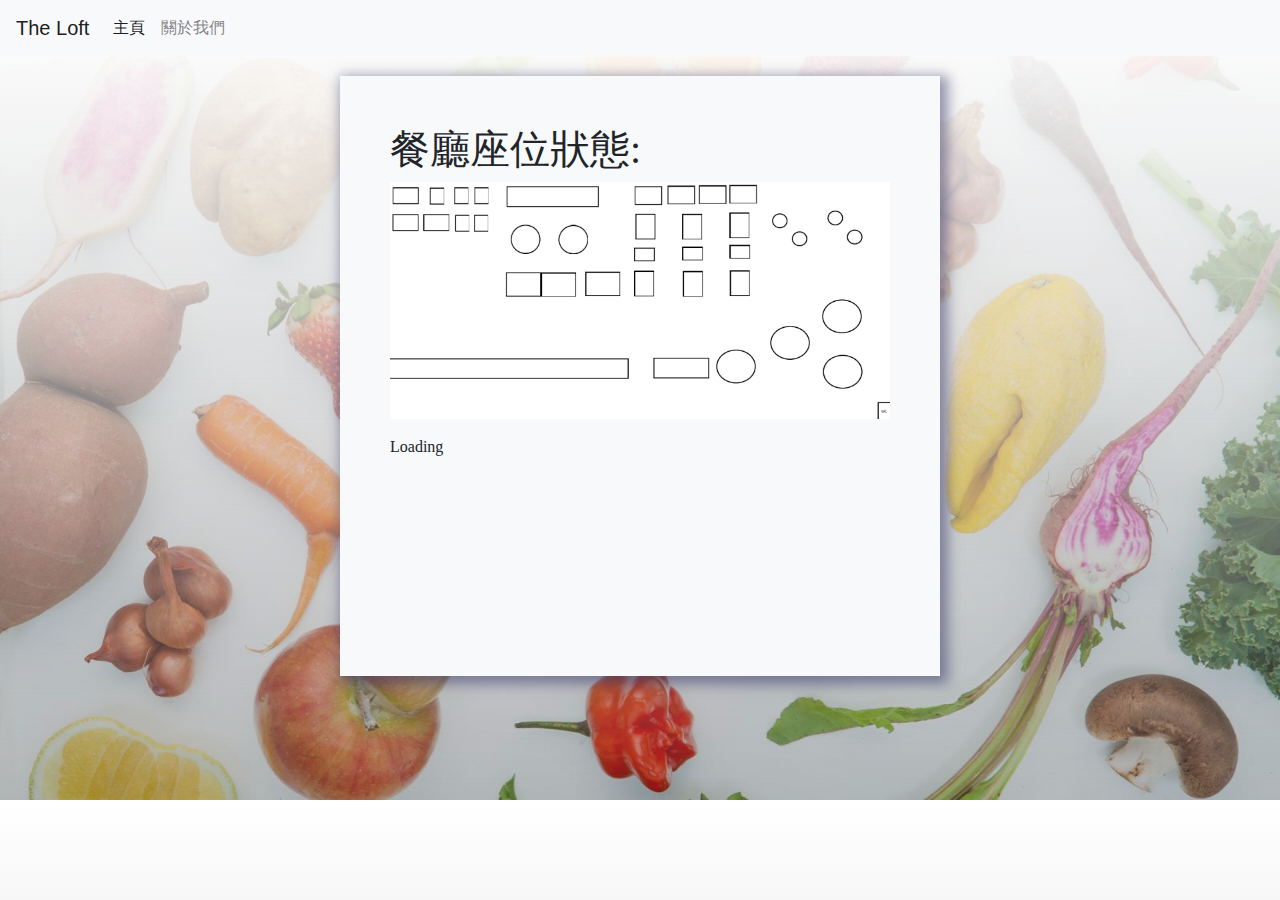
<file: index.html>
<!DOCTYPE html>
<html>
	
	<head>
		<title> The Loft 餐廳位置 </title>
		<link href="xiba.ico" rel="SHORTCUT ICON">
		<link rel="stylesheet" href="./style.css" />
        <meta charset="utf-8">
        <link
			rel="stylesheet"
			href="https://stackpath.bootstrapcdn.com/bootstrap/4.4.1/css/bootstrap.min.css"
			integrity="sha384-Vkoo8x4CGsO3+Hhxv8T/Q5PaXtkKtu6ug5TOeNV6gBiFeWPGFN9MuhOf23Q9Ifjh"
			crossorigin="anonymous"
        />
        <script src="https://ajax.googleapis.com/ajax/libs/jquery/1.10.2/jquery.min.js"></script>
	</head>


	<body>
        <nav class="navbar navbar-expand-lg navbar-light bg-light">
            <a class="navbar-brand" href="index.html">The Loft</a>
            <button class="navbar-toggler" type="button" data-toggle="collapse" data-target="#navbarNavAltMarkup" aria-controls="navbarNavAltMarkup" aria-expanded="false" aria-label="Toggle navigation">
              <span class="navbar-toggler-icon"></span>
            </button>
            <div class="collapse navbar-collapse" id="navbarNavAltMarkup">
              <div class="navbar-nav">
                <a class="nav-item nav-link active" href="index.html">主頁<span class="sr-only">(current)</span></a>
                <a class="nav-item nav-link" href="about.html">關於我們</a>
              </div>
            </div>
        </nav>
		<font face="微軟正黑體">
			<div id = "data">
				<h1> 餐廳座位狀態: </h1>
				<p id="wms"><img src="both are false.png" width = 100%/></p>
				
				<p id="TIME"> Loading </p>
			</div>
        </font>
        
		<script src="index.js"></script>

	</body>
</html>
</file>
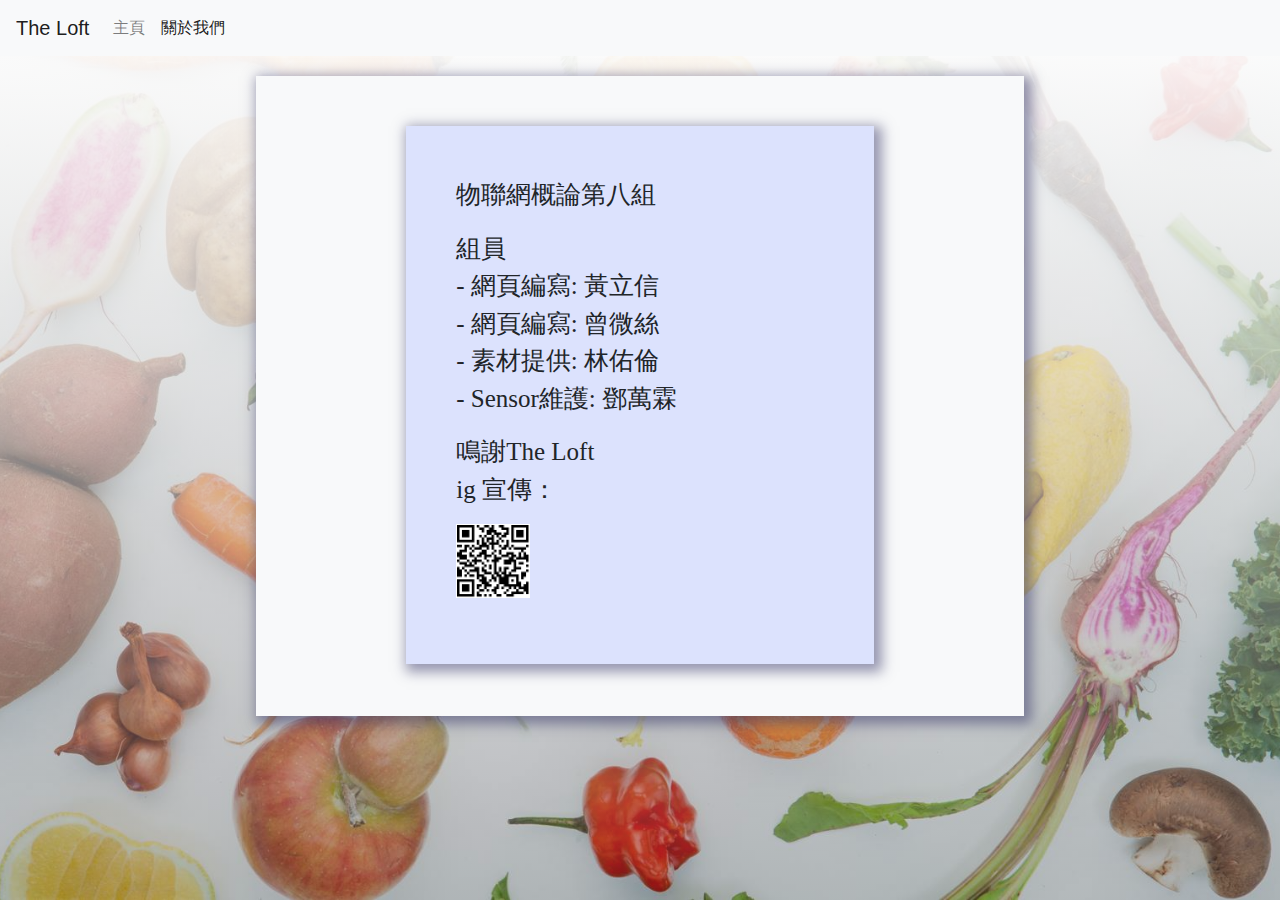
<file: about.html>
<html>
	<head>
		<title> About us </title>
		<link href="xiba.ico" rel="SHORTCUT ICON">
		<link
			rel="stylesheet"
			href="https://stackpath.bootstrapcdn.com/bootstrap/4.4.1/css/bootstrap.min.css"
			integrity="sha384-Vkoo8x4CGsO3+Hhxv8T/Q5PaXtkKtu6ug5TOeNV6gBiFeWPGFN9MuhOf23Q9Ifjh"
			crossorigin="anonymous"
        />
		<link rel="stylesheet" href="./about.css" />
		<meta charset="utf-8">
	</head>

	<body bgcolor = "#E1CFBB">
		<nav class="navbar navbar-expand-lg navbar-light bg-light">
            <a class="navbar-brand" href="index.html">The Loft</a>
            <button class="navbar-toggler" type="button" data-toggle="collapse" data-target="#navbarNavAltMarkup" aria-controls="navbarNavAltMarkup" aria-expanded="false" aria-label="Toggle navigation">
              <span class="navbar-toggler-icon"></span>
            </button>
            <div class="collapse navbar-collapse" id="navbarNavAltMarkup">
              <div class="navbar-nav">
                <a class="nav-item nav-link" href="index.html">主頁<span class="sr-only">(current)</span></a>
                <a class="nav-item nav-link active" href="about.html">關於我們</a>
              </div>
            </div>
		</nav>
		<div id = "paper">
		<div id = "context">
			<font face="微軟正黑體">
				<p>
					物聯網概論第八組<br>
				</p>
				<p>
					組員<br>
					-   網頁編寫: 黃立信<br>
					-   網頁編寫: 曾微絲<br>
					-   素材提供: 林佑倫<br>
					-   Sensor維護: 鄧萬霖<br>
				</p>
				<p>
					鳴謝The Loft<br>
					ig 宣傳：<br>
				</p>
				<p id="wms"><img src="the loft qrcode.png" width = 20%/></p>
			</font>
		</div>
		</div>
	</body>
</html>
</file>
<file: style.css>
body{
    /*background: url("./bg.jpg") no-repeat;*/
    background:#fff;
    background:linear-gradient(top,#ffffff,rgba(51,51,51,0.3)),url("./bg.jpg") center bottom no-repeat;
    background:-moz-linear-gradient(top,#ffffff,rgba(51,51,51,0.3)),url("./bg.jpg") center bottom no-repeat;
    background:-webkit-linear-gradient(top,#ffffff,rgba(51,51,51,0.3)),url("./bg.jpg") center bottom no-repeat;
	background-size: cover;
	height:800px;
}

#data{
	/*width: 50%;
	vertical-align: middle;
    float: center;*/
    margin:20px auto;
    width: 600px;
    height: 600px;
    background: rgb(248,249,250);
    border: 50px solid rgb(248,249,250);
    box-shadow:4px 4px 12px 4px rgba(20%,20%,40%,0.5);
}

.wms{
    display: block;
    margin-left: auto;
    margin-right: auto;
    width: 50%;
}
</file>
<file: about.css>
body{
    /*background: url("./bg.jpg") no-repeat;*/
    background:#fff;
    background:linear-gradient(top,#ffffff,rgba(51,51,51,0.3)),url("./bg.jpg") center bottom no-repeat;
    background:-moz-linear-gradient(top,#ffffff,rgba(51,51,51,0.3)),url("./bg.jpg") center bottom no-repeat;
    background:-webkit-linear-gradient(top,#ffffff,rgba(51,51,51,0.3)),url("./bg.jpg") center bottom no-repeat;
	background-size: cover;
	height:800px;
}

#context{
	background: rgb(220, 226, 253);
	border: 50px solid rgb(220, 226, 253);
	width: 70%;
	margin: 0px auto;
	font-size: 25px;
	box-shadow:4px 4px 12px 4px rgba(20%,20%,40%,0.5);
}

#paper{
	background: rgb(248,249,250);
	border: 50px solid rgb(248,249,250);
	width: 60%;
	height: 80%;
	margin: 20px auto;
	box-shadow:4px 4px 12px 4px rgba(20%,20%,40%,0.5);
}
</file>
